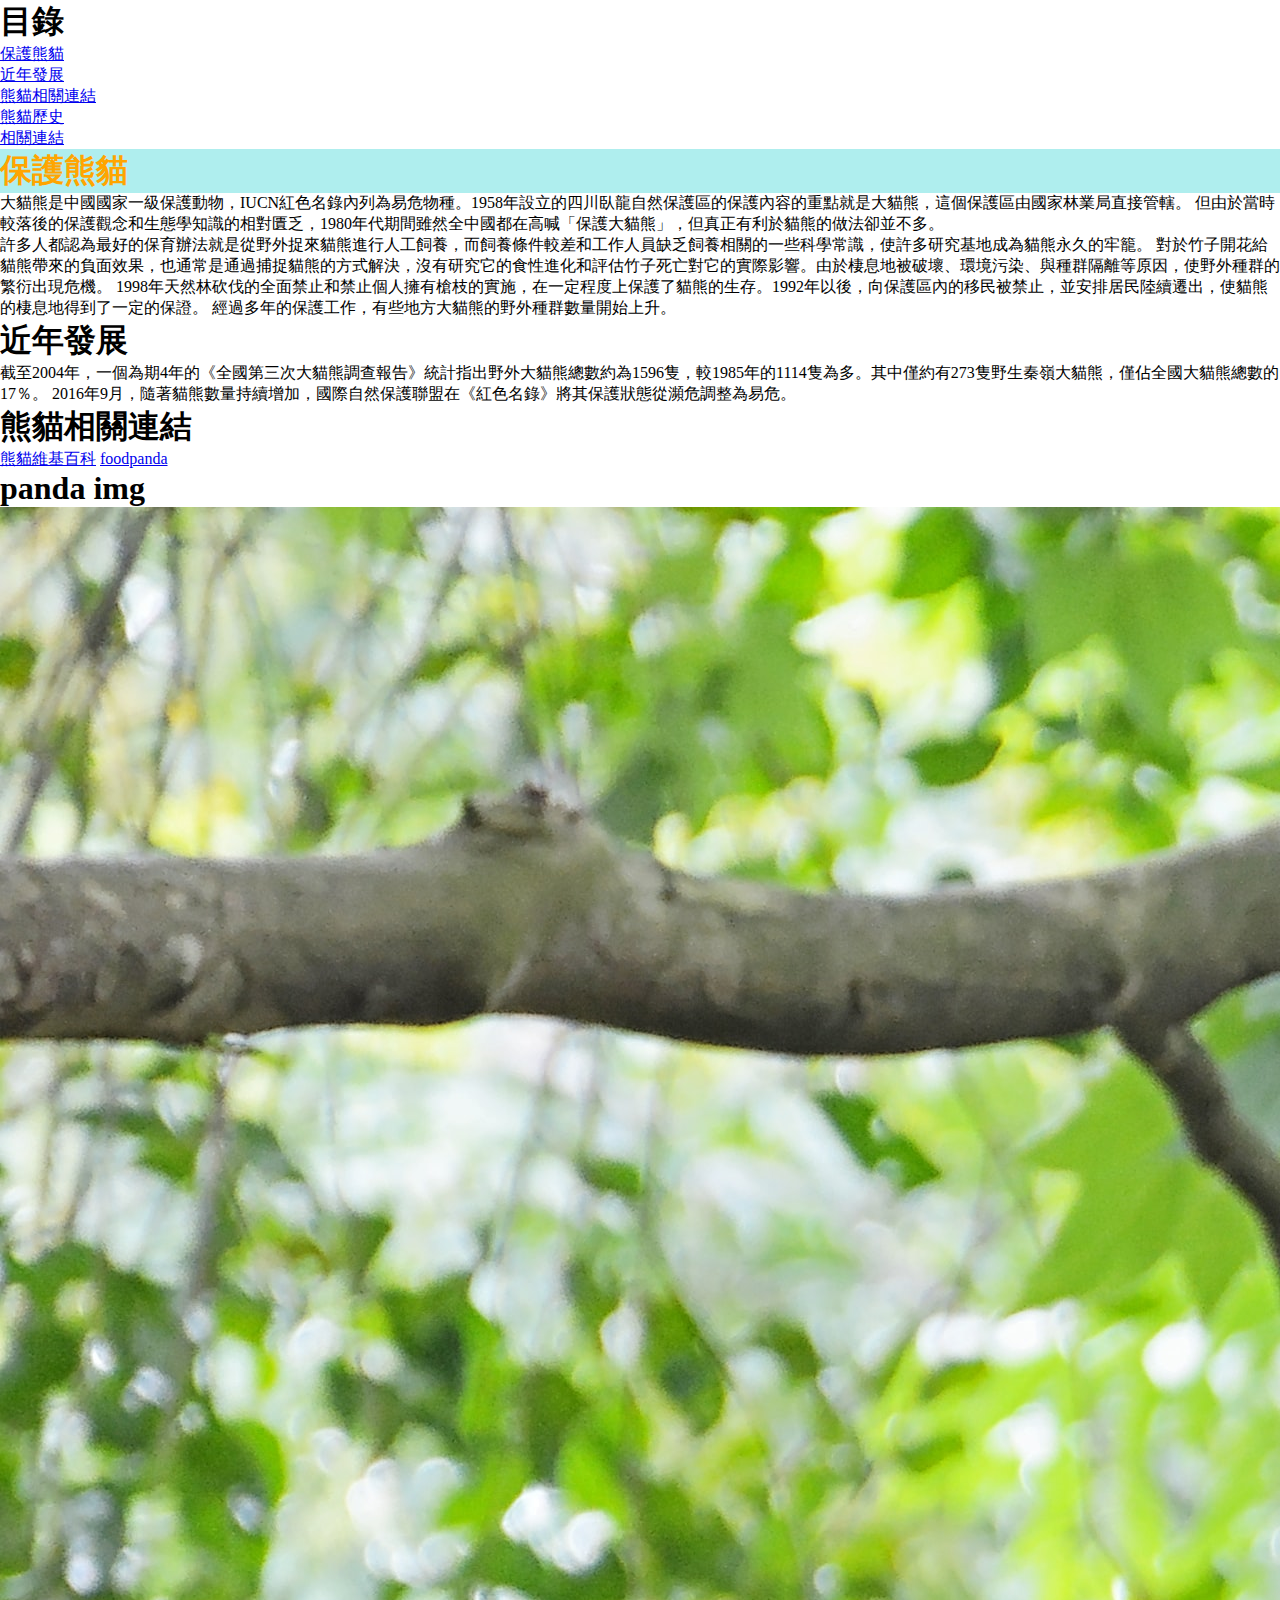
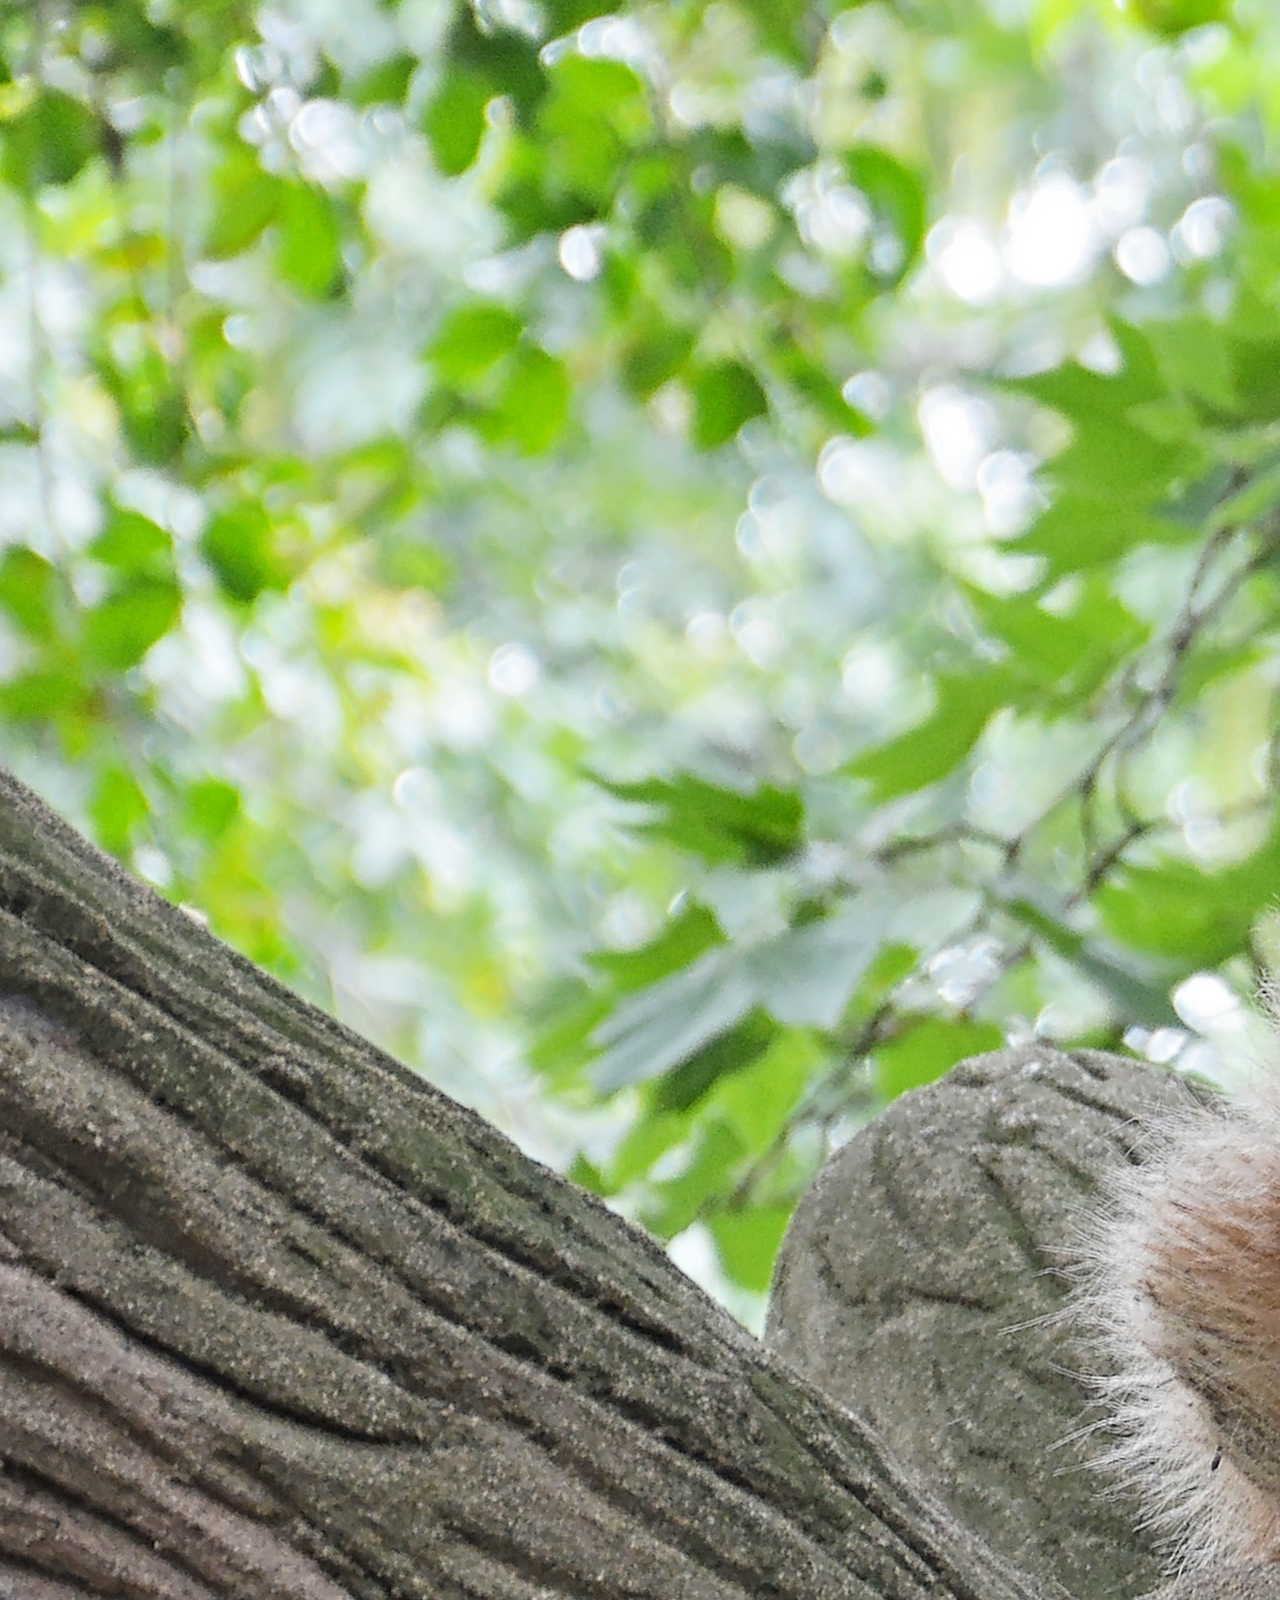
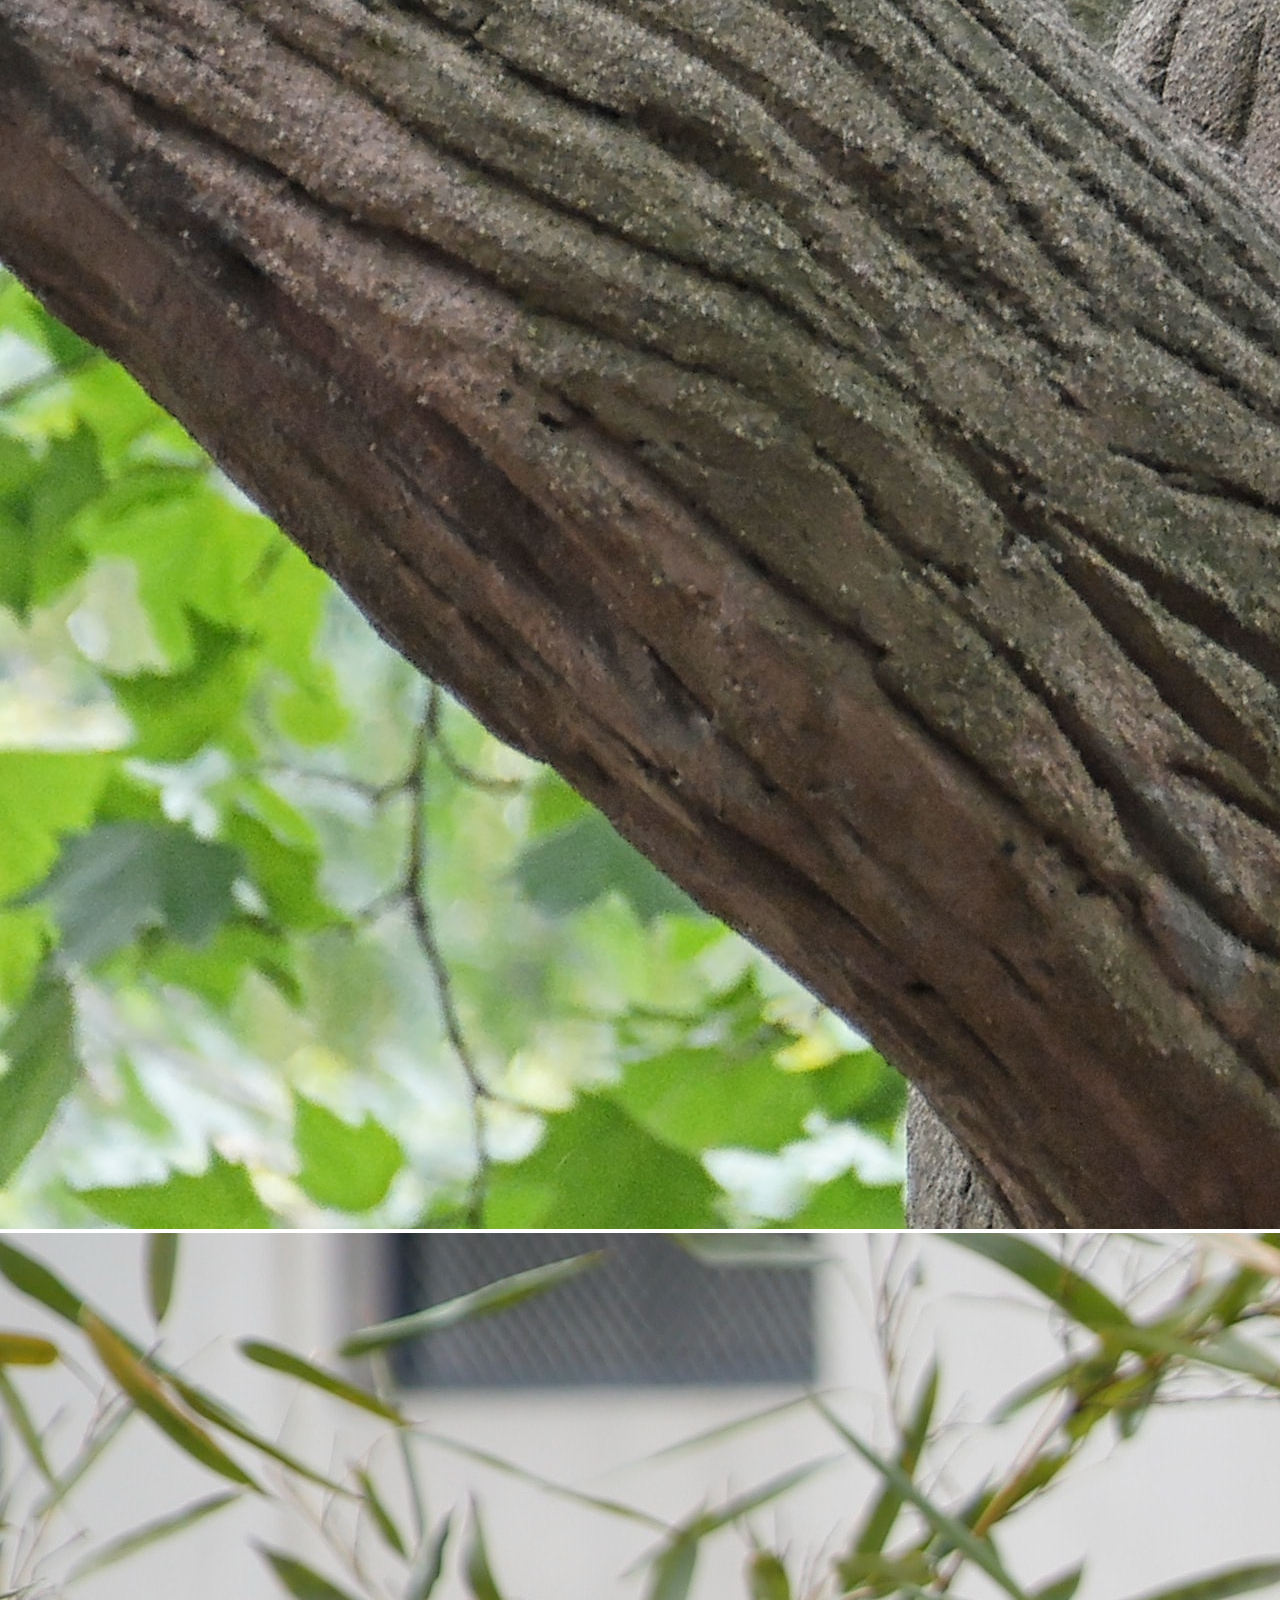
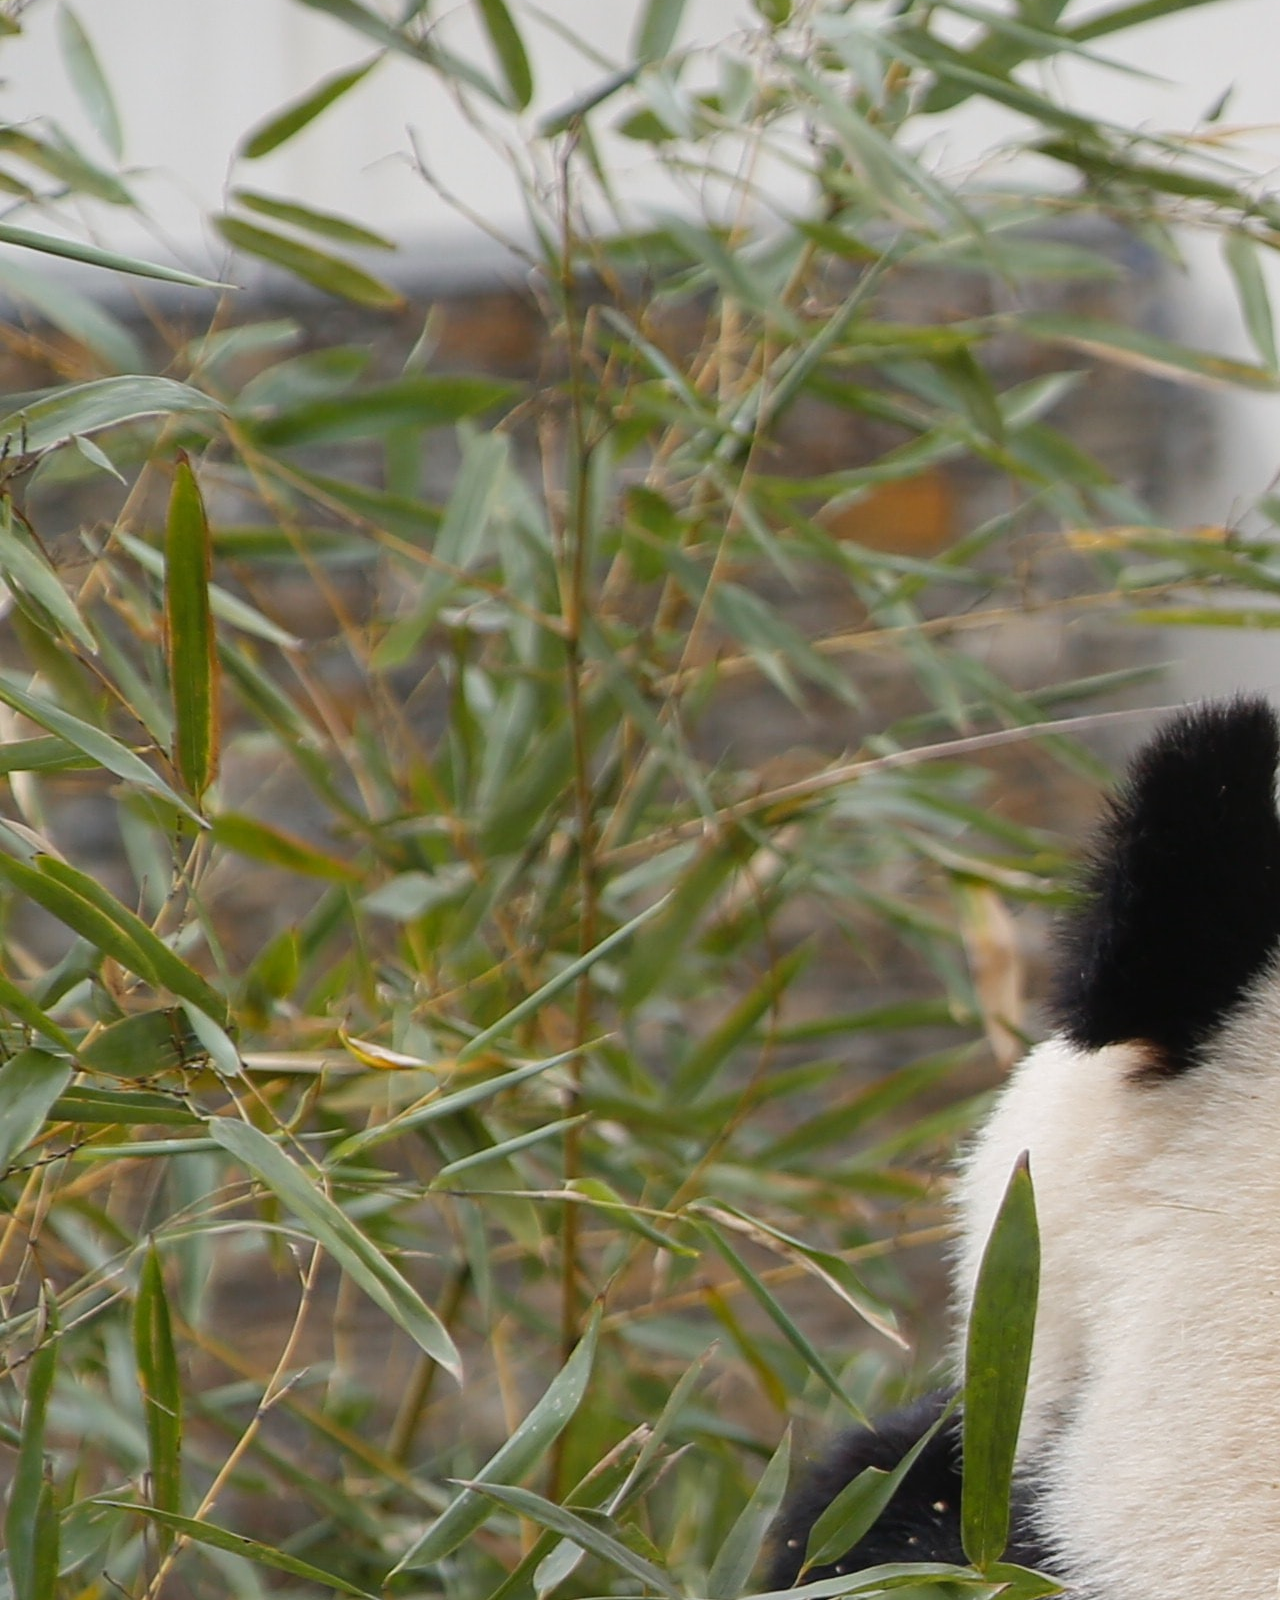
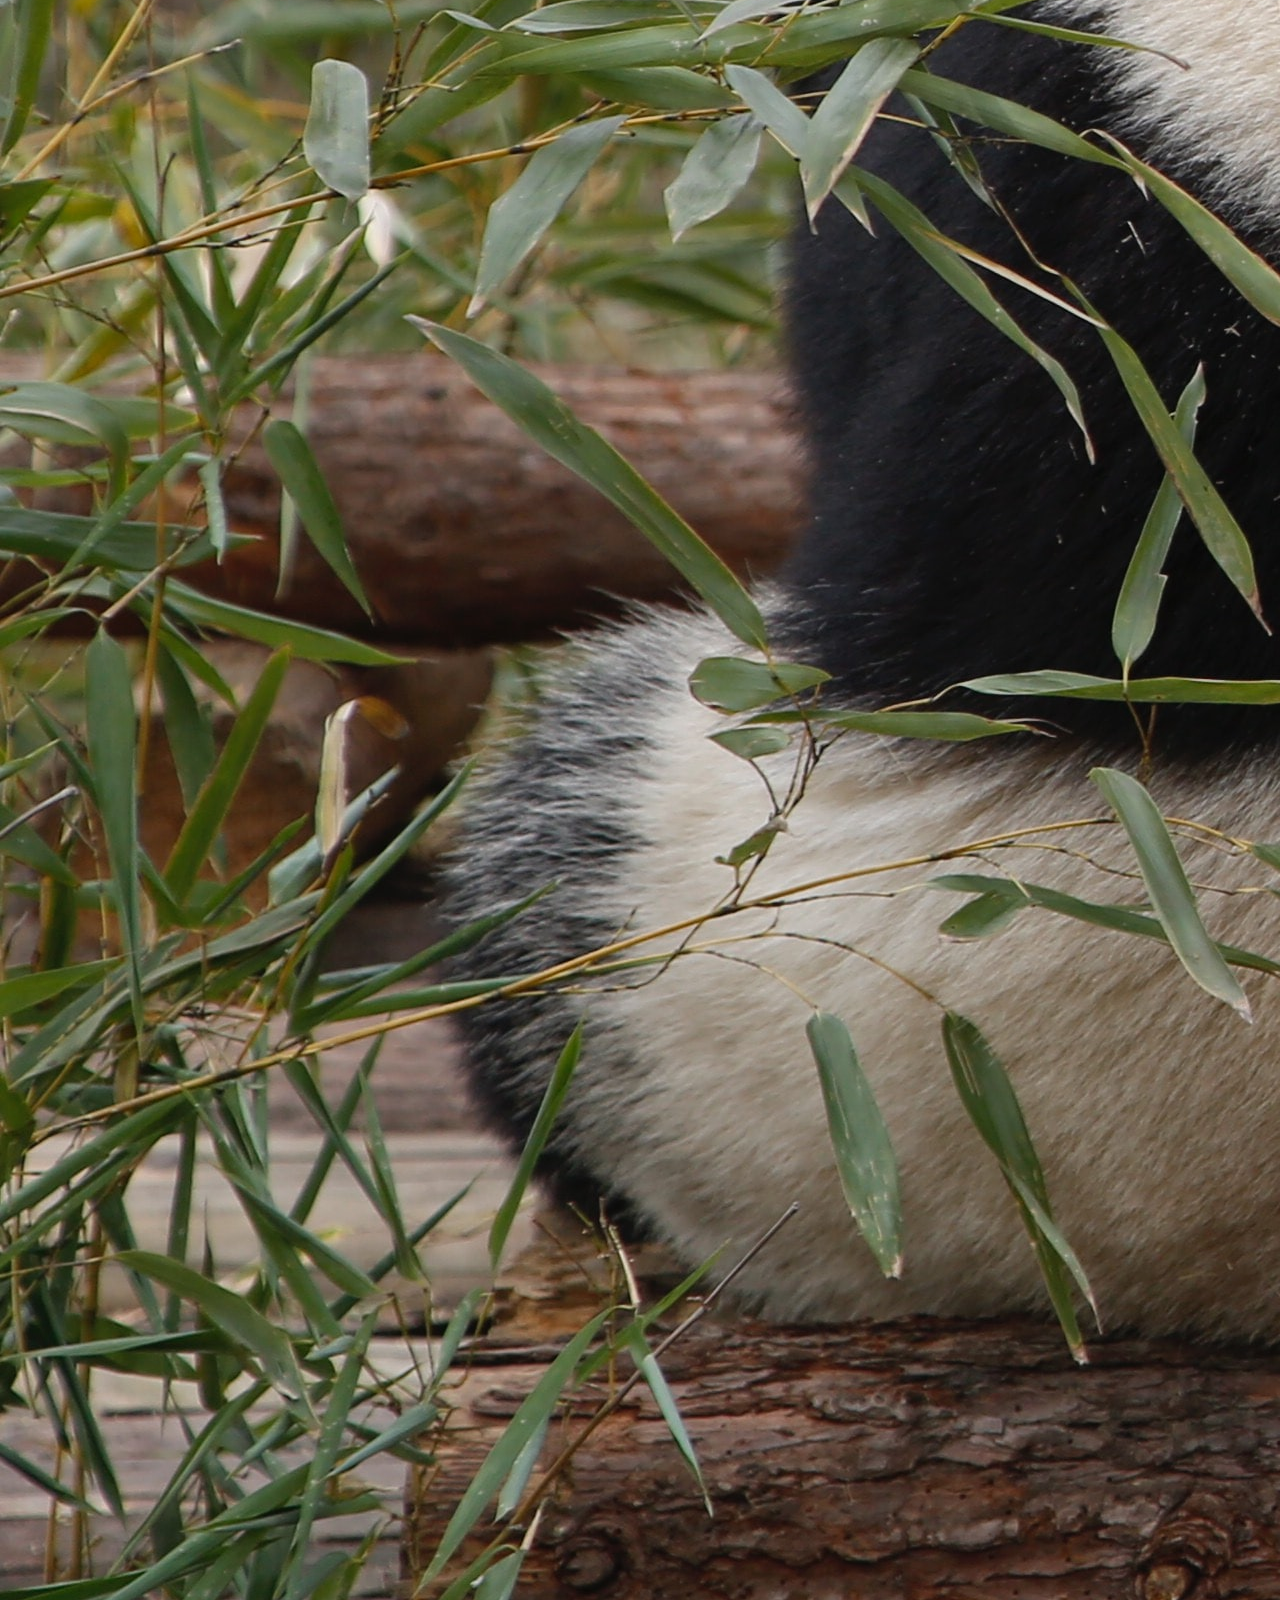
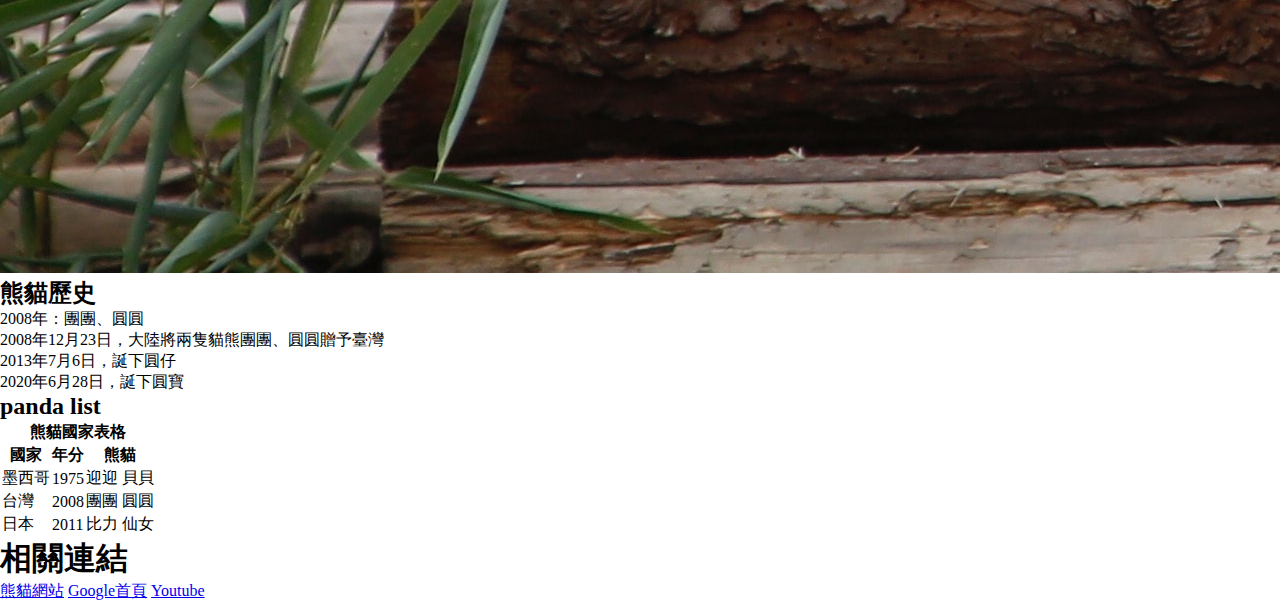
<file: index.html>
<!DOCTYPE html>
<html lang="zh-Hant">
  <head>
    <meta charset="UTF-8" />
    <!-- charset = character set  -->
    <meta http-equiv="X-UA-Compatible" content="IE=edge" />
    <meta name="viewport" content="width=device-width, initial-scale=1.0" />
    <!-- 這幾個meta一定造在最上面 -->

    <title>My first website</title>
    <meta name="robots" content="index, follow" />
    <!--讓搜尋引擎容易找到-->

    <meta name="description" content="教導大家熊貓相關基本知識" />
    <!-- google時 在搜尋時下面對漁網業界少的描述   並不會在網頁裡面出現 -->

    <meta name="author" content="Robin Lee" />

    <base target="_self" />
    <!--  "_blank" 使每個連結被點開時會出現新標籤 不會覆蓋原本頁面 -->

    <link rel="shortcut icon" href="./IMG/pandaIcon.png" />
    <link rel="bookmart" href="./IMG/pandaIcon.png" />
    <!--網頁的icon-->
    <link
      href="https://fonts.googleapis.com/css2?family=Noto+Sans+TC&display=swap"
      rel="stylesheet"
    />
    <!--Google fonts設定字體時，必須把這個link 放在stylesheet上方，並在css裡寫入font-family-->
    <link rel="stylesheet" href="./styles/style.css" />

    <style></style>
  </head>
  <body>
    <!--目錄-->
    <h1>目錄</h1>
    <ol>
      <li><a href="#protect">保護熊貓</a></li>
      <li><a href="#recent">近年發展</a></li>
      <li><a href="#relate">熊貓相關連結</a></li>
      <li><a href="#history">熊貓歷史</a></li>
      <li><a href="#connect">相關連結</a></li>
    </ol>
    <!-- <p>Lorem ipsum dolor sit amet.</p>  lorem+數字=隨機製造亂碼(英文) -->

    <header>
      <h1 id="protect">保護熊貓</h1>
    </header>

    <p>
      大貓熊是中國國家一級保護動物，IUCN紅色名錄內列為易危物種。1958年設立的四川臥龍自然保護區的保護內容的重點就是大貓熊，這個保護區由國家林業局直接管轄。
      但由於當時較落後的保護觀念和生態學知識的相對匱乏，1980年代期間雖然全中國都在高喊「保護大貓熊」，但真正有利於貓熊的做法卻並不多。
    </p>
    <p>
      許多人都認為最好的保育辦法就是從野外捉來貓熊進行人工飼養，而飼養條件較差和工作人員缺乏飼養相關的一些科學常識，使許多研究基地成為貓熊永久的牢籠。
      對於竹子開花給貓熊帶來的負面效果，也通常是通過捕捉貓熊的方式解決，沒有研究它的食性進化和評估竹子死亡對它的實際影響。由於棲息地被破壞、環境污染、與種群隔離等原因，使野外種群的繁衍出現危機。
      1998年天然林砍伐的全面禁止和禁止個人擁有槍枝的實施，在一定程度上保護了貓熊的生存。1992年以後，向保護區內的移民被禁止，並安排居民陸續遷出，使貓熊的棲息地得到了一定的保證。
      經過多年的保護工作，有些地方大貓熊的野外種群數量開始上升。
    </p>
    <h1 id="recent">近年發展</h1>
    <p>
      截至2004年，一個為期4年的《全國第三次大貓熊調查報告》統計指出野外大貓熊總數約為1596隻，較1985年的1114隻為多。其中僅約有273隻野生秦嶺大貓熊，僅佔全國大貓熊總數的17％。
      2016年9月，隨著貓熊數量持續增加，國際自然保護聯盟在《紅色名錄》將其保護狀態從瀕危調整為易危。
    </p>
    <h1 id="relate">熊貓相關連結</h1>
    <a href="https://zh.wikipedia.org/wiki/%E5%A4%A7%E7%86%8A%E7%8C%AB"
      >熊貓維基百科</a
    >
    <!-- a = 屬性 ,href = hypertext reference  -->
    <a
      target="_self"
      href="https://www.foodpanda.com.tw/?gclid=CjwKCAjwiLGGBhAqEiwAgq3q_n6ChqnU2PMmKP4-24usQqW8uHAM84IxwYAt1drlc6EIcruz4KyLvxoCJ4wQAvD_BwE"
      >foodpanda</a
    >

    <h1>panda img</h1>
    <img class="pic" src="./IMG/panda.jpg" alt="panda" />
    <!--src 放入圖片的相對位置  , alt= 當你的圖片讀不到時用文字代替 -->
    <img
      class="pic"
      src="./IMG/li-jiangang-b4lS_gXkQp0-unsplash.jpg"
      alt="pnada2"
    />

    <h2 id="history">熊貓歷史</h2>
    <ul>
      <!--ul = unorder list 沒有數字標籤  ol = order list  有數字標籤 -->
      <li>2008年：團團、圓圓</li>
      <li>2008年12月23日，大陸將兩隻貓熊團團、圓圓贈予臺灣</li>
      <li>2013年7月6日，誕下圓仔</li>
      <li>2020年6月28日，誕下圓寶</li>
    </ul>

    <h2>panda list</h2>
    <table>
      <thead>
        <tr>
          <th colspan="3">熊貓國家表格</th>
          <!-- colspan = column span , 也有rowspan-->
        </tr>
        <tr>
          <th>國家</th>
          <th>年分</th>
          <th>熊貓</th>
        </tr>
      </thead>

      <tbody>
        <tr>
          <td>墨西哥</td>
          <td>1975</td>
          <td>迎迎 貝貝</td>
        </tr>

        <tr>
          <td>台灣</td>
          <td>2008</td>
          <td>團團 圓圓</td>
        </tr>

        <tr>
          <td>日本</td>
          <td>2011</td>
          <td>比力 仙女</td>
        </tr>
      </tbody>
    </table>

    <h1 id="connect">相關連結</h1>

    <a class="survey" href="./my_form.html">熊貓網站</a>
    <a href="https://www.google.com/?hl=zh_tw">Google首頁</a>
    <a href="https://www.youtube.com/">Youtube</a>
  </body>
</html>
</file>
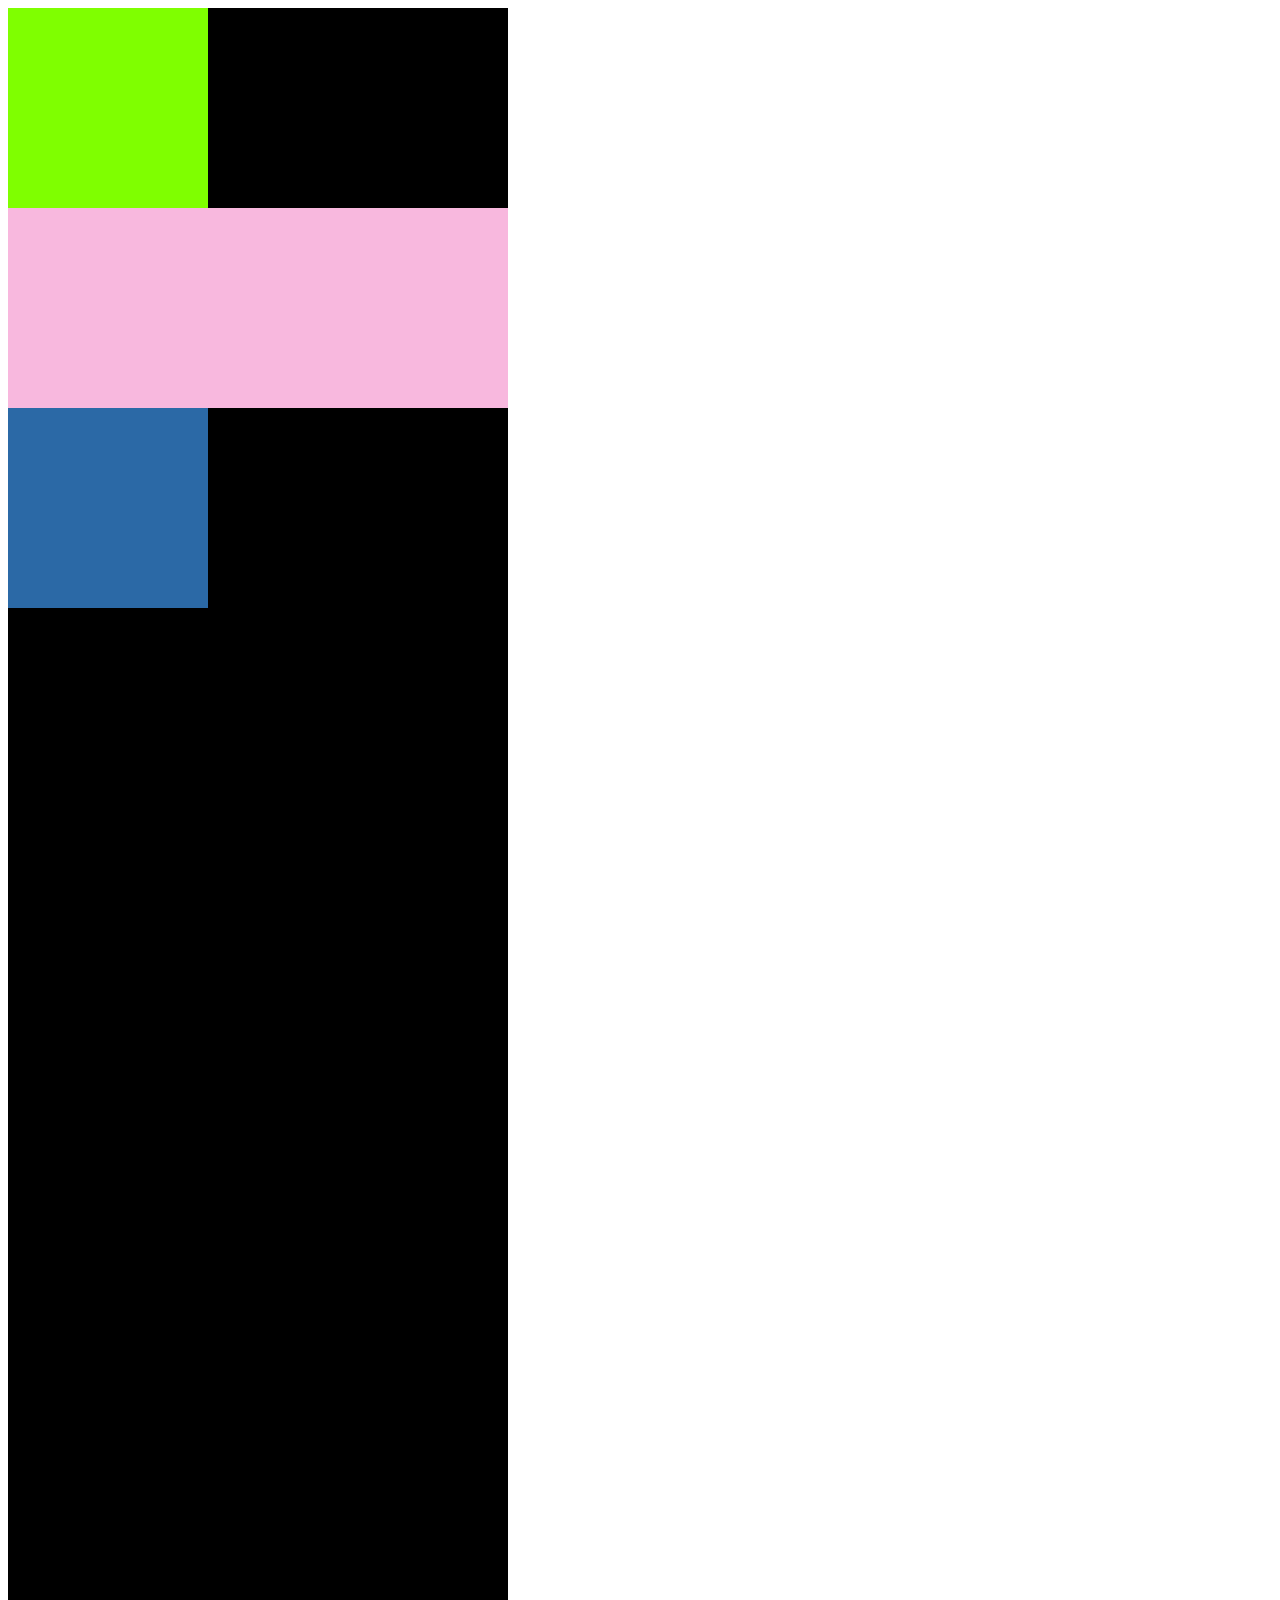
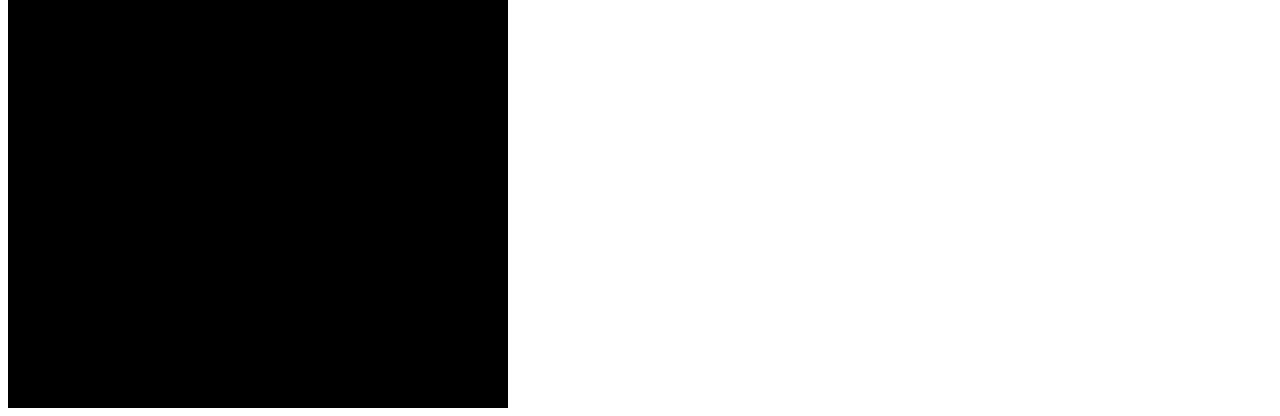
<file: position/index.html>
<!DOCTYPE html>
<html lang="zh-Hant">
  <head>
    <meta charset="UTF-8" />
    <meta http-equiv="X-UA-Compatible" content="IE=edge" />
    <meta name="viewport" content="width=device-width, initial-scale=1.0" />
    <meta name="robots" content="index, follow" />
    <meta name="author" content="RobinLee" />
    <link rel="stylesheet" href="style.css">
    <title>Document</title>
    
  </head>
  <body>
    <div class="container">
      <div class="box box1"></div>
      <div class="box box2"></div>
      <div class="box box3"></div>
    </div>
  </body>
</html>
</file>
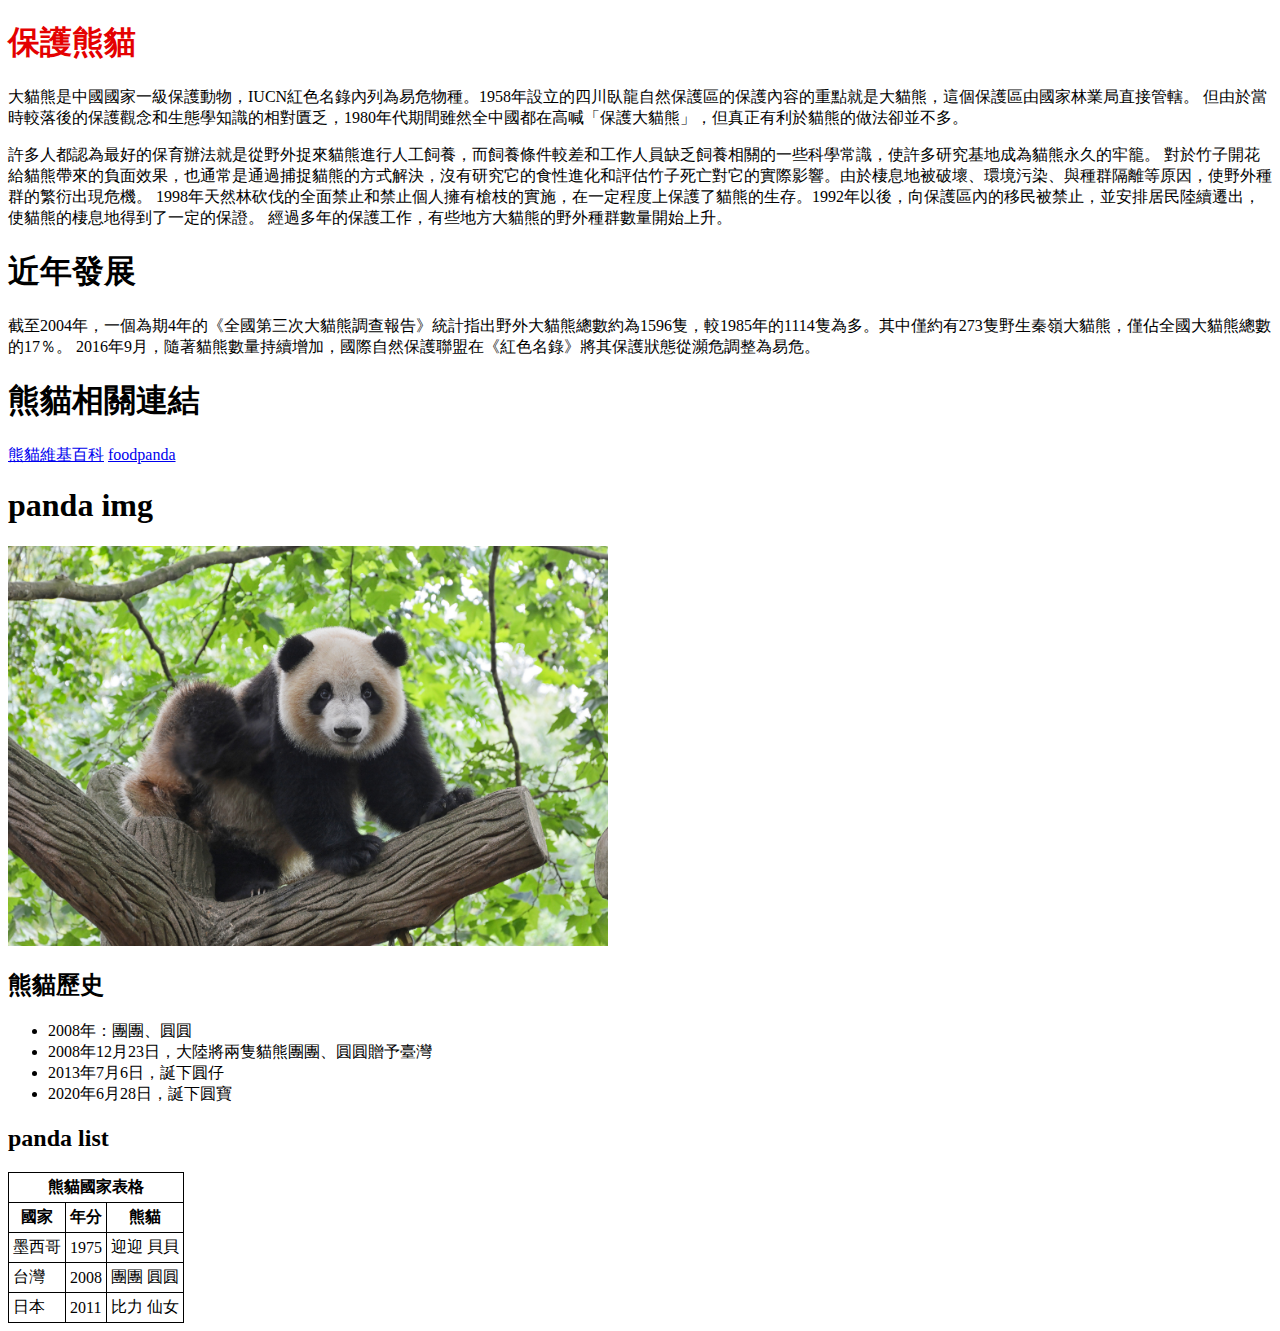
<file: 0618.html>
<!DOCTYPE html>
<html lang="zh-Hant">
  <head>
    <meta charset="UTF-8" />
    <!-- charset = character set  -->
    <meta http-equiv="X-UA-Compatible" content="IE=edge" />
    <meta name="viewport" content="width=device-width, initial-scale=1.0" />
    <!-- 這幾個meta一定造在最上面 -->

    <title>My first website</title>
    <meta name="robots" content="index, follow" />

    <meta name="description" content="教導大家熊貓相關基本知識" />
    <!-- google時 在搜尋時下面對漁網業界少的描述   並不會在網頁裡面出現 -->

    <meta name="author" content="Robin Lee" />

    <base target="_blank" />
    <!--  "_blank" 使每個連結被點開時會出現新標籤 不會覆蓋原本頁面 -->

    <style>
      table,
      th,
      td {
        border-collapse: collapse;
        border: 1px solid black;
      }
      th,
      td {
        padding: 0.25rem;
      }
    </style>
  </head>
  <body>
    <h1
      class="heading"
      style="color: rgb(228, 1, 1)"
      onclick="alert('你剛剛按下h1標籤')"
    >
      保護熊貓
    </h1>
    <p>
      大貓熊是中國國家一級保護動物，IUCN紅色名錄內列為易危物種。1958年設立的四川臥龍自然保護區的保護內容的重點就是大貓熊，這個保護區由國家林業局直接管轄。
      但由於當時較落後的保護觀念和生態學知識的相對匱乏，1980年代期間雖然全中國都在高喊「保護大貓熊」，但真正有利於貓熊的做法卻並不多。
    </p>
    <p>
      許多人都認為最好的保育辦法就是從野外捉來貓熊進行人工飼養，而飼養條件較差和工作人員缺乏飼養相關的一些科學常識，使許多研究基地成為貓熊永久的牢籠。
      對於竹子開花給貓熊帶來的負面效果，也通常是通過捕捉貓熊的方式解決，沒有研究它的食性進化和評估竹子死亡對它的實際影響。由於棲息地被破壞、環境污染、與種群隔離等原因，使野外種群的繁衍出現危機。
      1998年天然林砍伐的全面禁止和禁止個人擁有槍枝的實施，在一定程度上保護了貓熊的生存。1992年以後，向保護區內的移民被禁止，並安排居民陸續遷出，使貓熊的棲息地得到了一定的保證。
      經過多年的保護工作，有些地方大貓熊的野外種群數量開始上升。
    </p>
    <h1>近年發展</h1>
    <p>
      截至2004年，一個為期4年的《全國第三次大貓熊調查報告》統計指出野外大貓熊總數約為1596隻，較1985年的1114隻為多。其中僅約有273隻野生秦嶺大貓熊，僅佔全國大貓熊總數的17％。
      2016年9月，隨著貓熊數量持續增加，國際自然保護聯盟在《紅色名錄》將其保護狀態從瀕危調整為易危。
    </p>
    <h1>熊貓相關連結</h1>
    <a href="https://zh.wikipedia.org/wiki/%E5%A4%A7%E7%86%8A%E7%8C%AB"
      >熊貓維基百科</a
    >
    <!-- a = 屬性 ,href = hypertext reference  -->
    <a
      target="_self"
      href="https://www.foodpanda.com.tw/?gclid=CjwKCAjwiLGGBhAqEiwAgq3q_n6ChqnU2PMmKP4-24usQqW8uHAM84IxwYAt1drlc6EIcruz4KyLvxoCJ4wQAvD_BwE"
      >foodpanda</a
    >

    <h1>panda img</h1>
    <img width="600" height="400" src="./IMG/panda.jpg" alt="panda" />
    <!--src 放入圖片的相對位置  , alt= 當你的圖片讀不到時用文字代替 -->

    <h2>熊貓歷史</h2>
    <ul>
      <!--ul = unorder list 沒有數字標籤  ol = order list  有數字標籤 -->
      <li>2008年：團團、圓圓</li>
      <li>2008年12月23日，大陸將兩隻貓熊團團、圓圓贈予臺灣</li>
      <li>2013年7月6日，誕下圓仔</li>
      <li>2020年6月28日，誕下圓寶</li>
    </ul>

    <h2>panda list</h2>
    <table>
      <thead>
        <tr>
          <th colspan="3">熊貓國家表格</th>
          <!-- colspan = column span , 也有rowspan-->
        </tr>
        <tr>
          <th>國家</th>
          <th>年分</th>
          <th>熊貓</th>
        </tr>
      </thead>

      <tbody>
        <tr>
          <td>墨西哥</td>
          <td>1975</td>
          <td>迎迎 貝貝</td>
        </tr>

        <tr>
          <td>台灣</td>
          <td>2008</td>
          <td>團團 圓圓</td>
        </tr>

        <tr>
          <td>日本</td>
          <td>2011</td>
          <td>比力 仙女</td>
        </tr>
      </tbody>
    </table>
  </body>
</html>
</file>
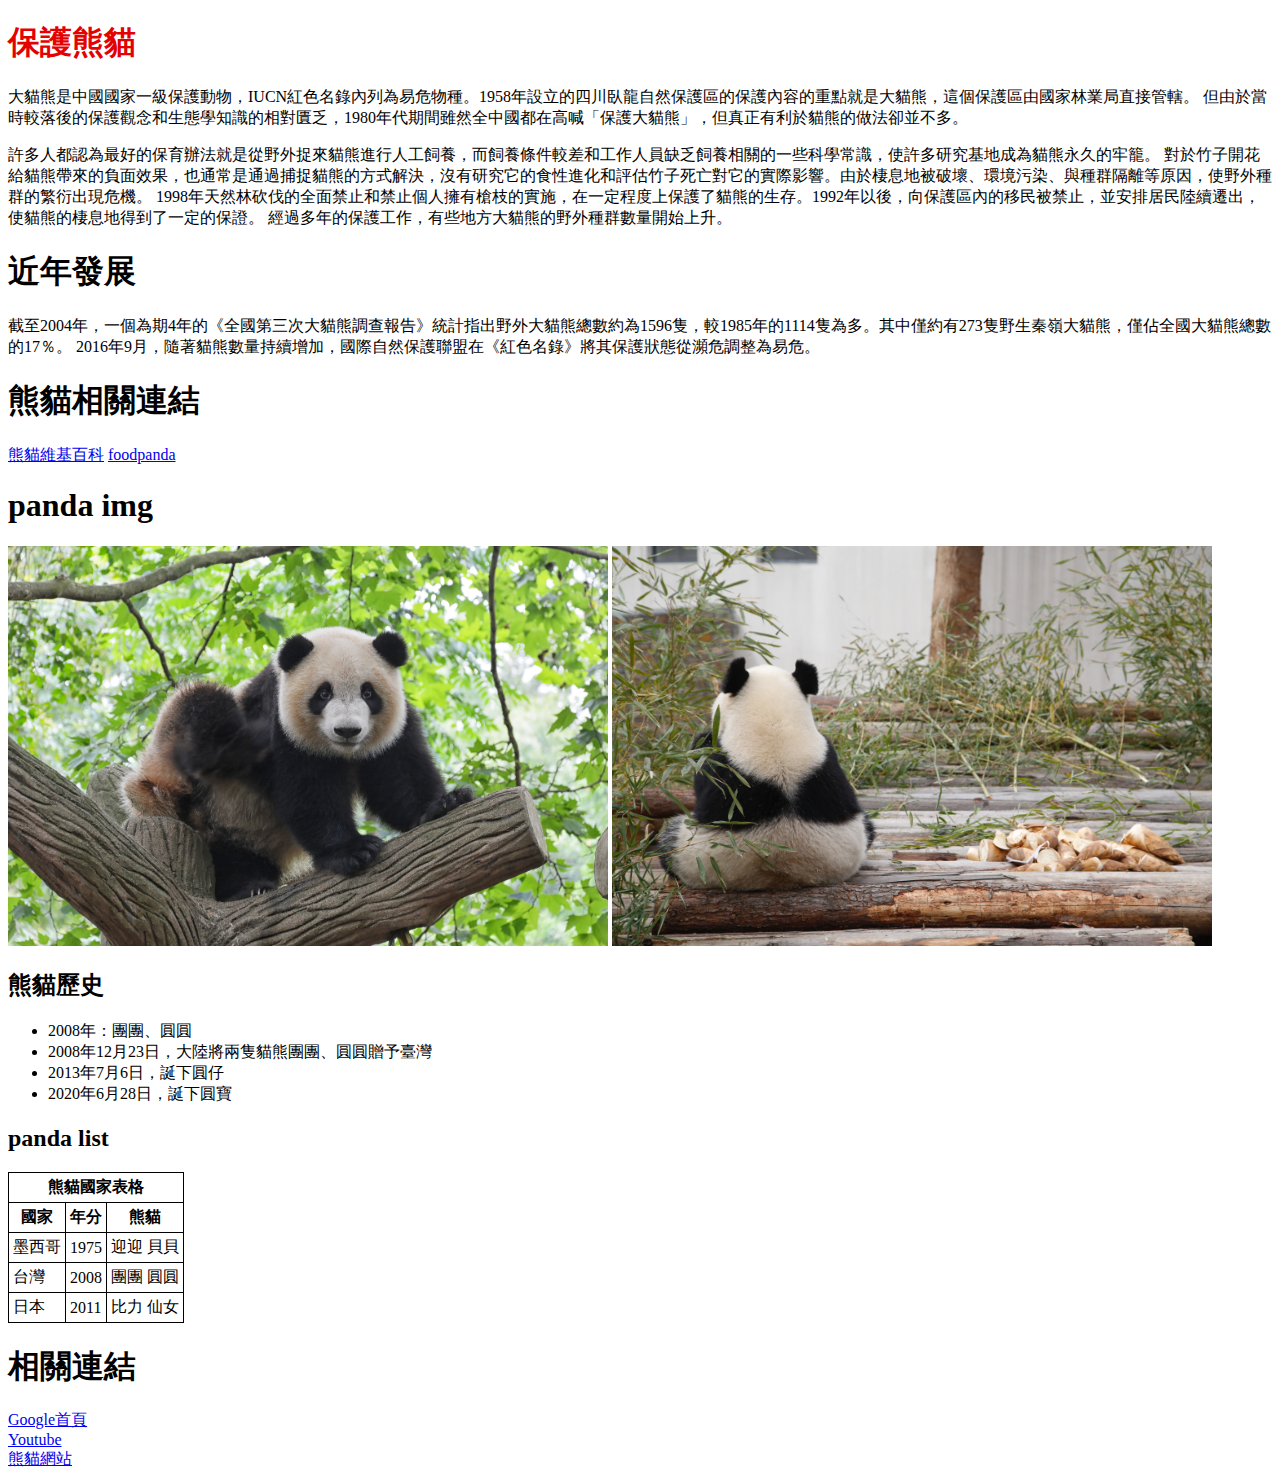
<file: first_web.html>
<!DOCTYPE html>
<html lang="zh-Hant">
  <head>
    <meta charset="UTF-8" />
    <!-- charset = character set  -->
    <meta http-equiv="X-UA-Compatible" content="IE=edge" />
    <meta name="viewport" content="width=device-width, initial-scale=1.0" />
    <!-- 這幾個meta一定造在最上面 -->

    <title>My first website</title>
    <meta name="robots" content="index, follow" />
    <!--讓搜尋引擎容易找到-->

    <meta name="description" content="教導大家熊貓相關基本知識" />
    <!-- google時 在搜尋時下面對漁網業界少的描述   並不會在網頁裡面出現 -->

    <meta name="author" content="Robin Lee" />

    <base target="_blank" />
    <!--  "_blank" 使每個連結被點開時會出現新標籤 不會覆蓋原本頁面 -->

    <style>
      table,
      th,
      td {
        border-collapse: collapse;
        border: 1px solid black;
      }
      th,
      td {
        padding: 0.25rem;
      }
    </style>
  </head>
  <body>
    <h1
      class="heading"
      style="color: rgb(228, 1, 1)"
      onclick="alert('你剛剛按下h1標籤')"
    >
      保護熊貓
    </h1>
    <p>
      大貓熊是中國國家一級保護動物，IUCN紅色名錄內列為易危物種。1958年設立的四川臥龍自然保護區的保護內容的重點就是大貓熊，這個保護區由國家林業局直接管轄。
      但由於當時較落後的保護觀念和生態學知識的相對匱乏，1980年代期間雖然全中國都在高喊「保護大貓熊」，但真正有利於貓熊的做法卻並不多。
    </p>
    <p>
      許多人都認為最好的保育辦法就是從野外捉來貓熊進行人工飼養，而飼養條件較差和工作人員缺乏飼養相關的一些科學常識，使許多研究基地成為貓熊永久的牢籠。
      對於竹子開花給貓熊帶來的負面效果，也通常是通過捕捉貓熊的方式解決，沒有研究它的食性進化和評估竹子死亡對它的實際影響。由於棲息地被破壞、環境污染、與種群隔離等原因，使野外種群的繁衍出現危機。
      1998年天然林砍伐的全面禁止和禁止個人擁有槍枝的實施，在一定程度上保護了貓熊的生存。1992年以後，向保護區內的移民被禁止，並安排居民陸續遷出，使貓熊的棲息地得到了一定的保證。
      經過多年的保護工作，有些地方大貓熊的野外種群數量開始上升。
    </p>
    <h1>近年發展</h1>
    <p>
      截至2004年，一個為期4年的《全國第三次大貓熊調查報告》統計指出野外大貓熊總數約為1596隻，較1985年的1114隻為多。其中僅約有273隻野生秦嶺大貓熊，僅佔全國大貓熊總數的17％。
      2016年9月，隨著貓熊數量持續增加，國際自然保護聯盟在《紅色名錄》將其保護狀態從瀕危調整為易危。
    </p>
    <h1>熊貓相關連結</h1>
    <a href="https://zh.wikipedia.org/wiki/%E5%A4%A7%E7%86%8A%E7%8C%AB"
      >熊貓維基百科</a
    >
    <!-- a = 屬性 ,href = hypertext reference  -->
    <a
      target="_self"
      href="https://www.foodpanda.com.tw/?gclid=CjwKCAjwiLGGBhAqEiwAgq3q_n6ChqnU2PMmKP4-24usQqW8uHAM84IxwYAt1drlc6EIcruz4KyLvxoCJ4wQAvD_BwE"
      >foodpanda</a
    >

    <h1>panda img</h1>
    <img width="600" height="400" src="./IMG/panda.jpg" alt="panda" />
    <!--src 放入圖片的相對位置  , alt= 當你的圖片讀不到時用文字代替 -->
    <img
      width="600"
      height="400"
      src="./IMG/li-jiangang-b4lS_gXkQp0-unsplash.jpg"
      alt="pnada2"
    />

    <h2>熊貓歷史</h2>
    <ul>
      <!--ul = unorder list 沒有數字標籤  ol = order list  有數字標籤 -->
      <li>2008年：團團、圓圓</li>
      <li>2008年12月23日，大陸將兩隻貓熊團團、圓圓贈予臺灣</li>
      <li>2013年7月6日，誕下圓仔</li>
      <li>2020年6月28日，誕下圓寶</li>
    </ul>

    <h2>panda list</h2>
    <table>
      <thead>
        <tr>
          <th colspan="3">熊貓國家表格</th>
          <!-- colspan = column span , 也有rowspan-->
        </tr>
        <tr>
          <th>國家</th>
          <th>年分</th>
          <th>熊貓</th>
        </tr>
      </thead>

      <tbody>
        <tr>
          <td>墨西哥</td>
          <td>1975</td>
          <td>迎迎 貝貝</td>
        </tr>

        <tr>
          <td>台灣</td>
          <td>2008</td>
          <td>團團 圓圓</td>
        </tr>

        <tr>
          <td>日本</td>
          <td>2011</td>
          <td>比力 仙女</td>
        </tr>
      </tbody>
    </table>

    <h1>相關連結</h1>
    <div class="">
      <a href="https://www.google.com/?hl=zh_tw">Google首頁</a>
    </div>

    <div class="">
      <a href="https://www.youtube.com/">Youtube</a>
    </div>
    <div class="">
      <a href="./my_form.html">熊貓網站</a>
    </div>
  </body>
</html>
</file>
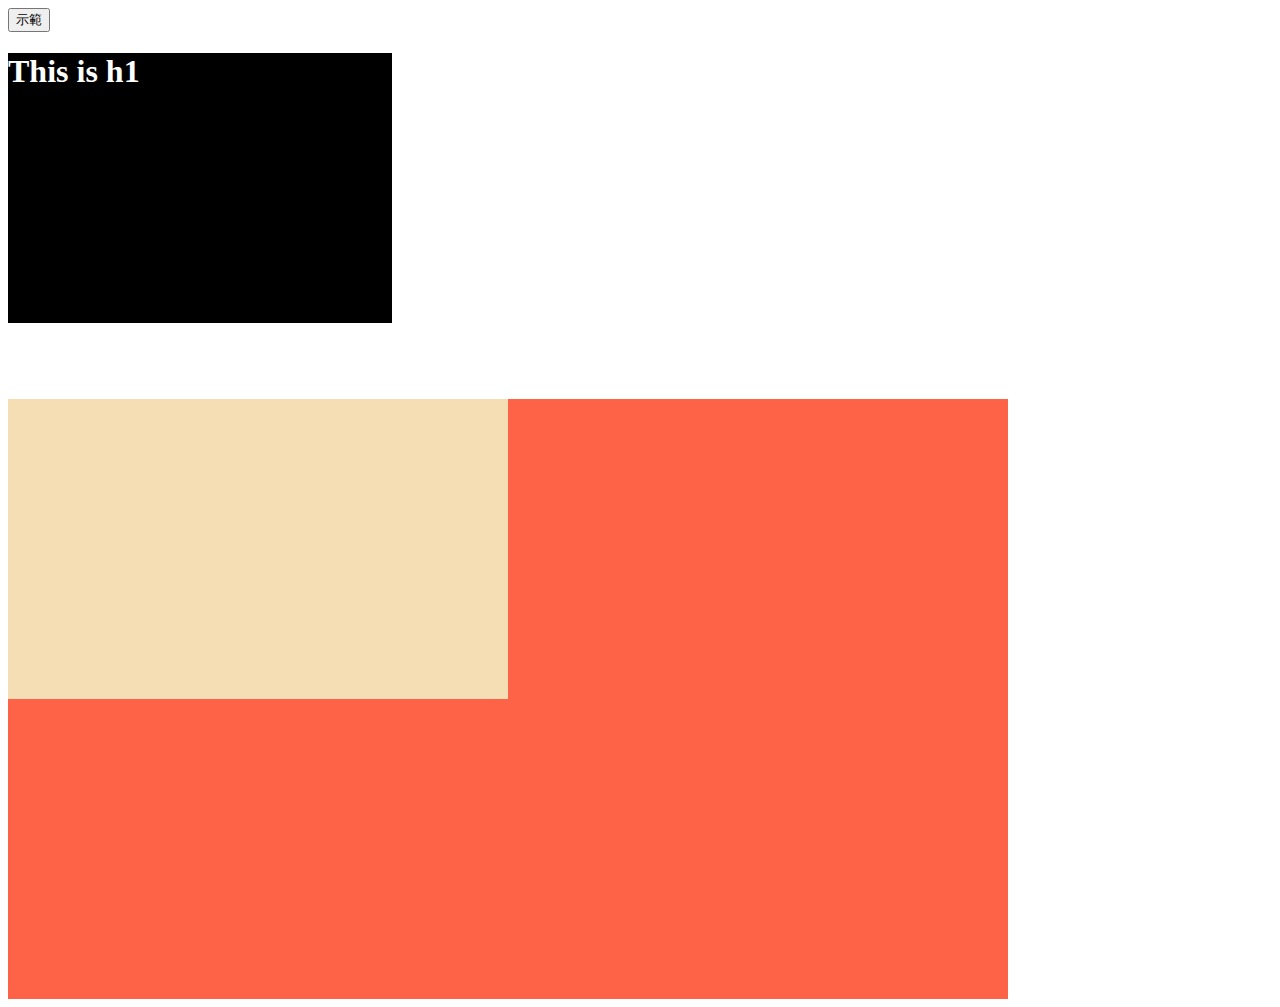
<file: test.html>
<!DOCTYPE html>
<html lang="zh-Hant">
  <head>
    <meta charset="UTF-8" />
    <meta http-equiv="X-UA-Compatible" content="IE=edge" />
    <meta name="viewport" content="width=device-width, initial-scale=1.0" />
    <meta name="robots" content="index, follow" />
    <meta name="author" content="RobinLee" />
    <title>Document</title>
    <link rel="stylesheet" href="newtest.css" />
  </head>
  <body>
    <button class="try">示範</button>

    <h1>This is h1</h1>
    <br />
    <br />
    <br />
    <div class="box1">
      <div class="box2"></div>
    </div>
  </body>
</html>
</file>
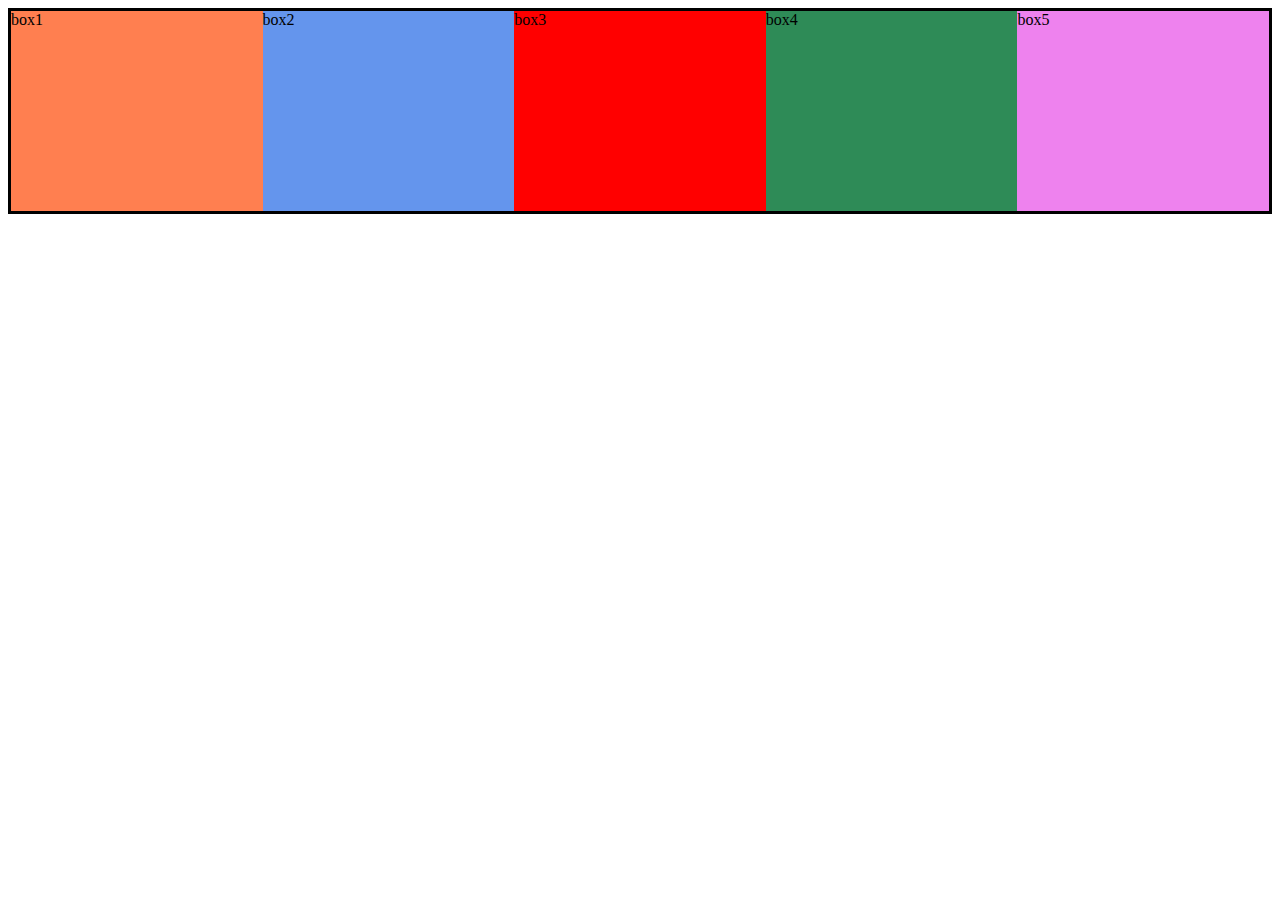
<file: try.html>
<!DOCTYPE html>
<html lang="zh-Hant">
  <head>
    <meta charset="UTF-8" />
    <meta http-equiv="X-UA-Compatible" content="IE=edge" />
    <meta name="viewport" content="width=device-width, initial-scale=1.0" />
    <meta name="robots" content="index, follow" />

    <meta name="author" content="RobinLee" />
    <link rel="stylesheet" href="fortry.css" />
    <title>Document</title>
  </head>
  <body>
    <div class="container">
      <div class="box box1">box1</div>
      <div class="box box2">box2</div>
      <div class="box box3">box3</div>
      <div class="box box4">box4</div>
      <div class="box box5">box5</div>
    </div>
  </body>
</html>
</file>
<file: styles/style.css>
* {
  margin: 0;
  padding: 0;
  -webkit-box-sizing: border-box;
          box-sizing: border-box;
}

/*
1. nested css
2. variables 
3. self &
4. import
5. mixin
*/
header {
  background-color: paleturquoise;
}

header h1 {
  color: orange;
}
/*# sourceMappingURL=style.css.map */
</file>
<file: position/style.css>
div.container {
  width: 500px;
  height: 2000px;
  background-color: black;
}

div.box {
  width: 200px;
  height: 200px;
}

div.box1 {
  background-color: chartreuse;
  position: relative;
  z-index: 5;
}

div.box2 {
  background-color: #f8b8de;
  position: sticky;
  width: 100%;
  top: 0;
}
/* sticky 和 fixed 常用在網頁的目錄 */

div.box3 {
  background-color: #2b69a6;
  left: 100px;
}
</file>
<file: newtest.css>
h1 {
  background-color: black;
  color: white;
  width: 30vw;
  height: 30vh;
  /* 使用 vw 和 vh 的好處是，當瀏覽器放大或縮小時 標籤會跟著放大縮小 */
}

div.box1 {
  background: tomato;
  width: 1000px;
  height: 600px;
}

div.box2 {
  background-color: wheat;
  width: 50%;
  height: 50%;
}
</file>
<file: fortry.css>
/* div.container {
  width: 500px;
  height: 500px;
  background-color: black;
  border-radius: 50px;
} */
/* border-radius = 圓滑度 */

/* div.box {
  width: 100px;
  height: 100px;
  background-color: orange;
  position: relative;
  top: 200px;
  left: 200px;

  transition: all 0.8s;
} */
/* 如果沒有transition box會是瞬間改變位置 */

/* div.box:hover {
  transform: translate(100px, 100px);
} */
/* translate = 移動位置 */

/* div.box:hover {
  transform: rotate(90deg);
} */
/* rotate = 旋轉 */

/* div.box:hover {
  transform: scale(3);
  
} */
/* scale = 放大縮小(如果填2個值 代表長寬的縮放倍率) */

/* div.box:hover {
  transform: rotateX(90deg);
  
} */
/* rotateX = 以X軸為準去旋轉 */

/* div.box {
  width: 100px;
  height: 100px;
  background-color: burlywood;
  position: relative;
  animation-name: cross;
  animation-duration: 3s;

  animation: cross 2s ease-in forwards;
} */

/* Animation */
/* keyframe , animation-name, animation-duration */
/* @keyframes cross {
  from {
    background-color: burlywood;
    top: 0;
    left: 0;
  }
  to {
    background-color: crimson;
    top: 400px;
    left: 400px;
  }
} */

div.container {
  border: 3px solid black;
  /* height: 1000px; */
  display: flex;
  flex-wrap: wrap;
  /* flex-direction: column; */
  /* justify-content: space-between; */
  /* justify-content: flex-end; */
  /* align-items: center; */
}

.box {
  /* width: 150px; */
  height: 200px;
  /* flex-grow: 1;*/

  /* grow shrink basis*/
  flex: 1 1 200px;
}

.box1 {
  background-color: coral;
  /* flex-basis: 150px;  */
  /* flex-basis = 網頁內最小width值 */
}

.box2 {
  background-color: cornflowerblue;
}

.box3 {
  background-color: red;
}

.box4 {
  background-color: seagreen;
}
.box5 {
  background-color: violet;
}
</file>
